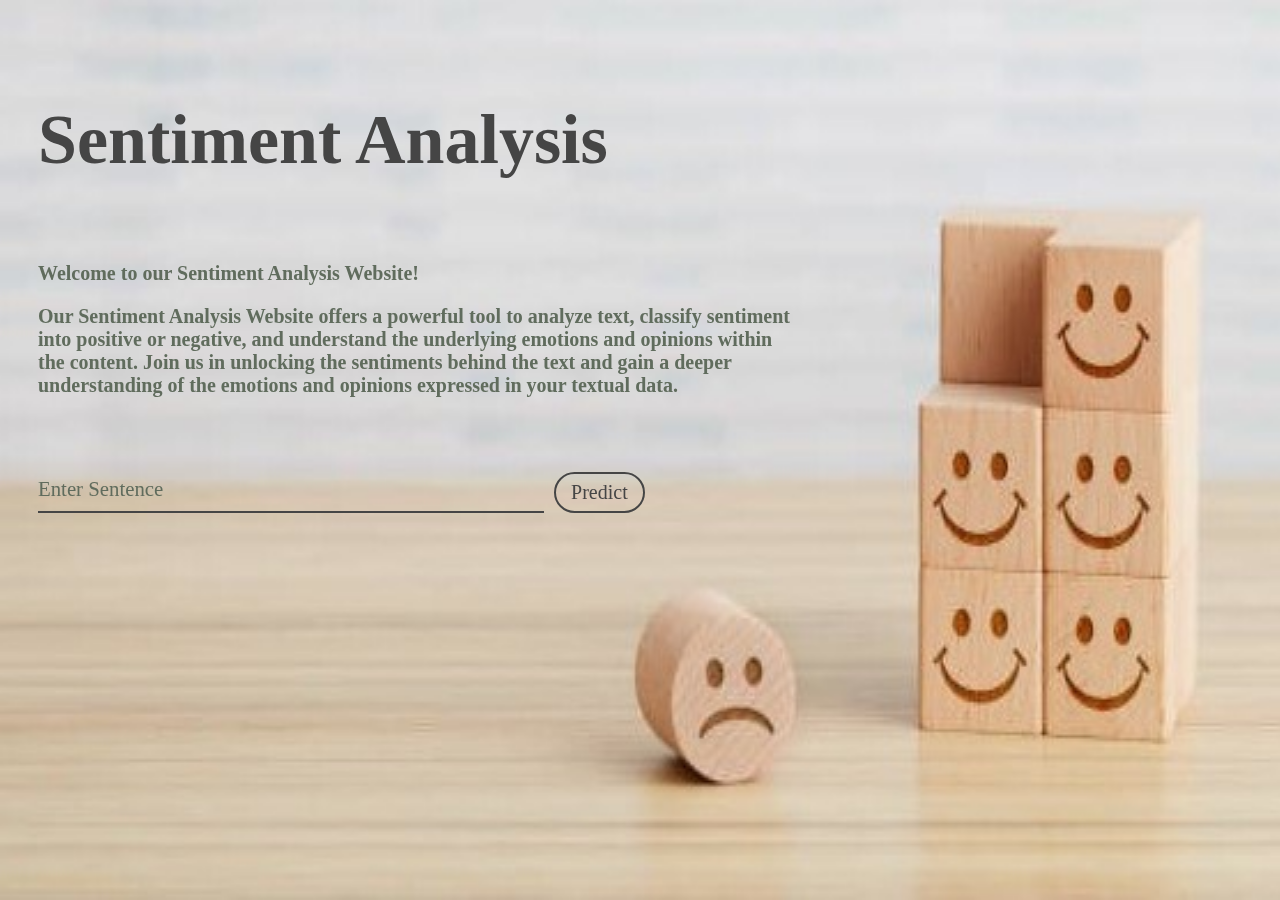
<file: index.html>
<!DOCTYPE html>
<html>
<head>
  <title>Sentiment Analysis</title>
  <link href="https://cdn.jsdelivr.net/npm/bootstrap@5.2.2/dist/css/bootstrap.min.css" rel="stylesheet" integrity="sha384-Zenh87qX5JnK2Jl0vWa8Ck2rdkQ2Bzep5IDxbcnCeuOxjzrPF/et3URy9Bv1WTRi" crossorigin="anonymous">
  <link rel="stylesheet" href="static/styles.css">
</head>
<body>
    <img class="background-img" src="static/images/sad_happy_7.jpg" alt="Background Image">
    <div class="container_box">
        <h1>Sentiment Analysis</h1>
        <div class="paragraph_text">
            <p>
                Welcome to our Sentiment Analysis Website! 
            </p> 
            <p>
                Our Sentiment Analysis Website offers a powerful tool to analyze text, classify sentiment into positive or negative, and understand the underlying emotions and opinions within the content. 
                Join us in unlocking the sentiments behind the text and gain a deeper understanding of the emotions and opinions expressed in your textual data.
            </p>
        </div>
        
        <form action ='/predict' method="post">
            <div class="form__group field">
                <input type="input" class="form__field" placeholder="Name" name="sentence" id='name' required autocomplete="off" />
                <label for="name" class="form__label">Enter Sentence</label>
                <button class="btn btn-outline-dark btn-transparent btn-oval">Predict</button>
              </div>
        </form>
    </div>
</body>
</html>
</file>
<file: static/styles.css>
.background-img {
    position: fixed;
    top: 0;
    left: 0;
    width: 110%;
    height: 100%;
    z-index: -1;
  } 
.background_img_prediction {
  position: fixed;
  top: 0;
  left: 0;
  width: 100%;
  height: 100%;
  z-index: -1;
} 

.container_box {
    width: 60%;
    padding: 10px 30px;
    text-align: left;
}



h1 {
    color: #454545 ;
    /* #606C5D; */
    font-size: 70px;
    padding: 35px 0;
    font-weight: bold;
    font-family: serif;
}

p {
    color: #606C5D;
    font-size: 20px;
    font-family: serif;
    font-weight:bold;
}

.paragraph_text{
    padding-bottom: 30px;
}

.paragraph_text_prediction{
  font-size: 30px;
}
.form__group {
  position: relative;
  padding: 15px 0 0;
  margin-top: 10px;
  width: 50%;
}

.form__field {
  font-family: inherit;
  width: 100%;
  border: 0;
  border-bottom: 2px solid #454545;
  outline: 0;
  font-size: 20px;
  color: #606C5D;
  padding: 7px 0;
  background: transparent;
  transition: border-color 0.2s;

  &::placeholder {
    color: transparent;
  }

  &:placeholder-shown ~ .form__label {
    font-size: 1.3rem;
    cursor: text;
    top: 20px;
  }
}

.form__label {
  position: absolute;
  top: 0;
  display: block;
  transition: 0.2s;
  font-size: 1rem;
  color: #606C5D;
}

.form__field:focus {
  ~ .form__label {
    position: absolute;
    top: 0;
    display: block;
    transition: 0.2s;
    font-size: 1rem;
    color: #454545;
    font-weight:700;    
  }
  padding-bottom: 6px;  
  font-weight: 500;
  border-width: 3px;
  border-image: #454545;
  border-image-slice: 1;
}
/* reset input */
.form__field{
  &:required,&:invalid { box-shadow:none; }
}

.form__group {
  display: flex; /* Add flex display for aligning items */
  position: relative;
  padding: 15px 0 0;
  margin-top: 10px;
  width: 80%;
}

.form__field {
  flex: 1; /* Make the input field grow to fill available space */
  font-family: inherit;
  width: 100%;
  border: 0;
  border-bottom: 2px solid #454545;
  outline: 0;
  font-size: 20px;
  color: #606C5D;
  padding: 7px 0;
  background: transparent;
  transition: border-color 0.2s;

  &::placeholder {
    color: transparent;
  }

  &:placeholder-shown ~ .form__label {
    font-size: 1.3rem;
    cursor: text;
    top: 20px;
  }
}

.form__label {
  position: absolute;
  top: 0;
  display: block;
  transition: 0.2s;
  font-size: 1rem;
  color: #606C5D;
}
.btn {
    font-family: inherit;
    font-size: 20px;
    color: #606C5D;
    padding: 7px 15px;
    background: transparent;
    border: none;
    border-radius: 50px; /* Set border-radius to create an oval shape */
    transition: background-color 0.2s;
  }
  
  .btn-transparent {
    background-color: transparent;
    border: 2px solid #454545;
  }
  
  .btn-oval {
    margin-left: 10px; /* Adjust the spacing between the input field and the button */
    /* background-image: linear-gradient(to right, #11998e, #38ef7d); */
    color: #454545;
  }
  
  .btn-oval:hover {
    background-image: #454545;
  }

  .card {
    /* background-color: var(--background); */
    display: block;
    width: 300px;
    min-height: 90px;
    border: 3px solid var(--primary);
    padding: 15px;
    margin: calc(50vh - 30px) auto 0 auto;
    box-shadow: 10px -10px 0 -3px var(--background), 10px -10px var(--green),
          20px -20px 0 -3px var(--background), 20px -20px var(--yellow), 
          30px -30px 0 -3px var(--background), 30px -30px var(--orange), 
          40px -40px 0 -3px var(--background), 40px -40px var(--red); 
    transition: box-shadow 1s, top 1s, left 1s;
    position: relative;
    top: 0;
    left: 0;
    cursor: pointer;
  }
  
  .card:hover {
    top: -40px;
    left: 40px;
    box-shadow: 0 0 0 -3px var(--background), 0 0 0 0 var(--green),
        0 0 0 -3px var(--background), 0 0 0 0  var(--yellow),
        0 0 0 -3px var(--background), 0 0 0 0  var(--orange),
        0 0 0 -3px  var(--background), 0 0 0 0  var(--red);
  }
  :root {
    --primary: #555BFF;
    --secondary: #22D2A0;
    --background: #fff;
    --green: #1FC11B;
    --yellow: #FFD913;
    --orange: #FF9C55;
    --red: #FF5555;
  } 
  .pred-body {
    /* background-image: radial-gradient(var(--secondary) 30%, var(--background) 30%); */
    background-size: 2px 3px;
    font-family: "Archivo", sans-serif;
    color: var(--primary);
  }
  
  .card p {
    font-size: 11px;
    text-transform: uppercase;
    letter-spacing: 0.5px;
    margin-bottom: 10px;
  }
  
  .card h2 {
    font-size: 14px;
    font-family: "Archivo Black", "Archivo", sans-serif;
    font-weight: normal;
  }
</file>
